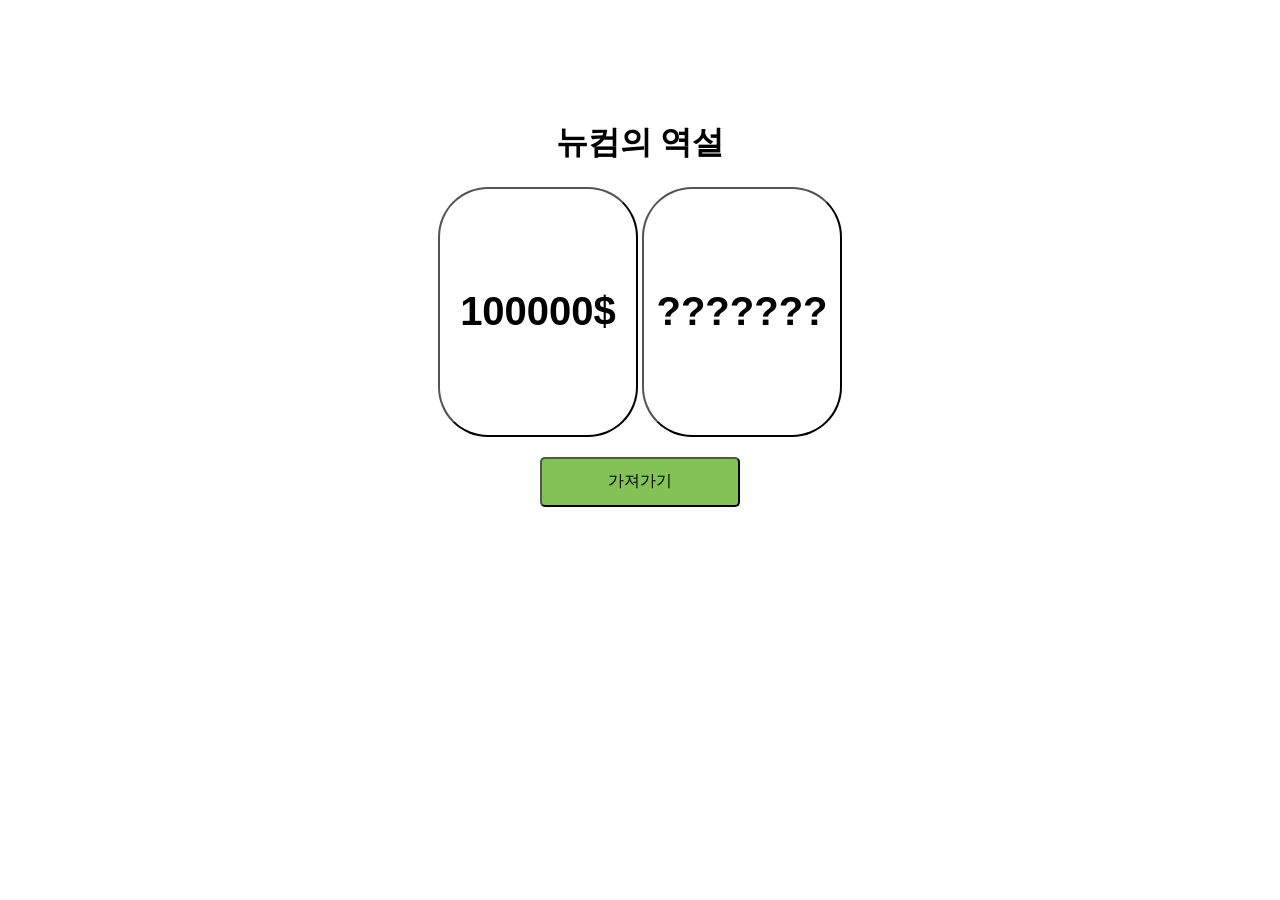
<file: index.html>
<!DOCTYPE html>
<html lang="en">
<head>
    <meta charset="UTF-8">
    <meta name="viewport" content="width=device-width, initial-scale=1.0">
    <title>뉴컴</title>
    <link href="style.css" rel="stylesheet">
</head>
<body>
<div>
    <h1>뉴컴의 역설</h1>
    <button class="a"><b>100000$</b></button>
    <button class="b"><b>???????</b></button>
</div>
    <button class="get"><big>가져가기</big></button>

    <script>
        const a = document.querySelector('.a')
        const b = document.querySelector('.b')
        const get = document.querySelector('.get')

        let clicka 
        let clickb

        b.onclick = function() {
            b.style.backgroundColor = "rgba(69, 165, 0, 0.667)";
            clickb = 1
        }

        a.onclick = function() {
            a.style.backgroundColor = "rgba(69, 165, 0, 0.667)";
            clicka = 1
        }

        get.onclick = function() {
            if (clicka&&clickb) {
                alert('당신의 금액: 100000$');
            } else if(clickb) {
                alert('당신의 금액: 1000000$');
            } else {
                alert('아무것도 선택하지 않으셨습니다.');
            }
        }
    </script>
</body>
</html>
</file>
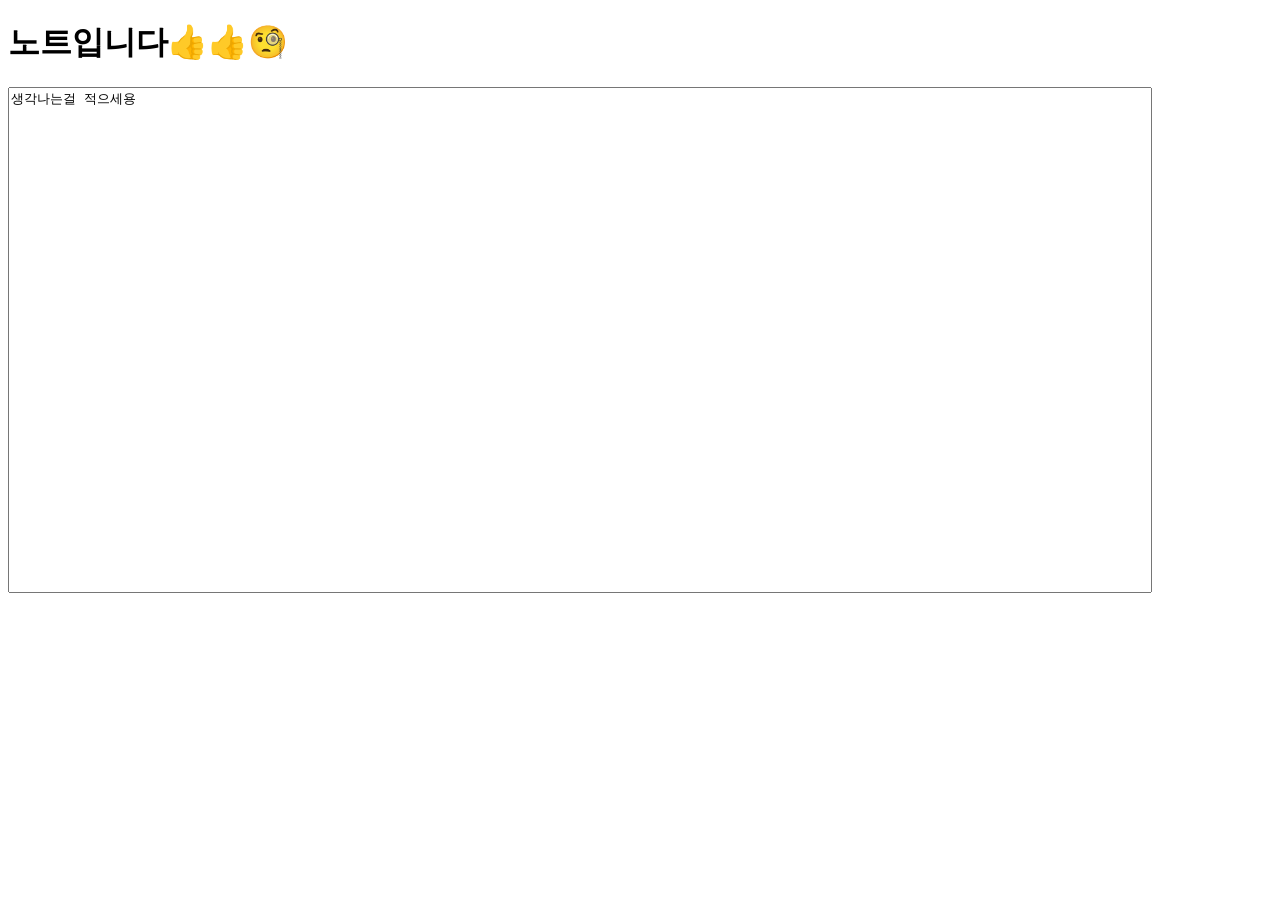
<file: note.html>
<!DOCTYPE html>
<html lang="en">
<head>
    <meta charset="UTF-8">
    <meta name="viewport" content="width=device-width, initial-scale=1.0">
    <title>생각날거 끄적일 공간</title>
</head>
<body>
    <h1>노트입니다👍👍🧐</h1>
    <textarea style="width: 90%; height: 500px; resize: none;">생각나는걸 적으세용</textarea>
</body>
</html>
</file>
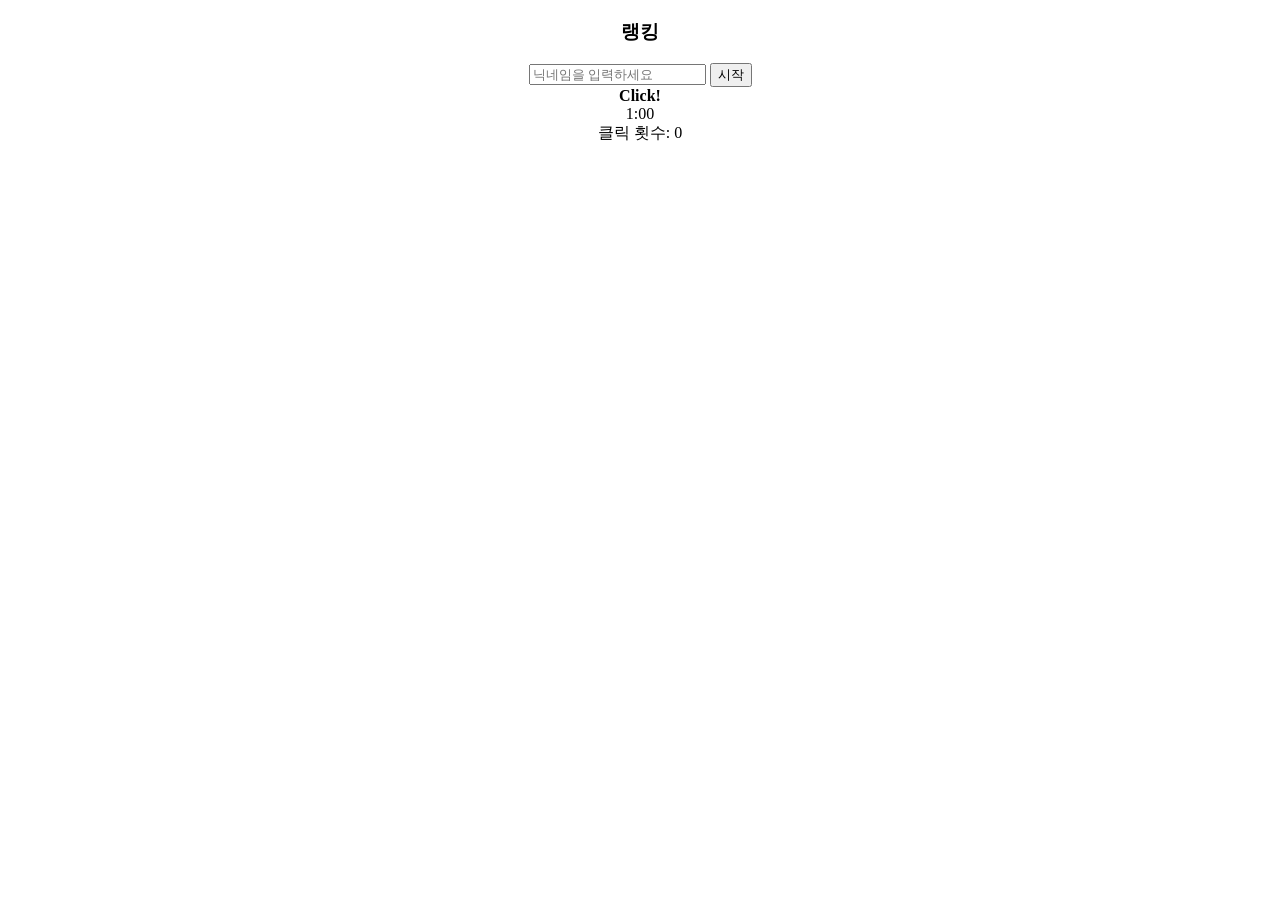
<file: 클릭커2.html>
<!DOCTYPE html>
<html lang="ko">
<head>
    <meta charset="UTF-8">
    <meta name="viewport" content="width=device-width, initial-scale=1.0">
    <title>1분 카운트다운 박스 게임</title>
    <link rel="stylesheet" href="style.css">
</head>
<body>

<div id="ranking">
    <h3>랭킹</h3>
    <ol id="ranking-list">
        <!-- 랭킹은 여기에 동적으로 추가됨 -->
    </ol>
</div>

<div id="box-container">
    <div id="nickname-container">
        <input type="text" id="nickname" placeholder="닉네임을 입력하세요" />
        <button id="start-btn" onclick="startGame()">시작</button>
    </div>
    <div id="color-box" onclick="changeColor()"><b>Click!</b></div>
    <div id="counter">1:00</div>
    <div id="click-counter">클릭 횟수: 0</div>
</div>

<script src="script.js"></script>
</body>
</html>
</file>
<file: style.css>
body {
    text-align: center;
}

h1{
    position: relative;
    top: 100px;
}

.a {
    position: relative;
    top: 100px;
    border-radius: 50px;
    background-color: white;
    width: 200px;
    height: 250px;
    font-size: 40px;
}
.b {
    position: relative;
    top: 100px;
    border-radius: 50px;
    background-color: white;
    width: 200px;
    height: 250px;
    font-size: 40px;
}

.get {
    position: relative;
    top: 120px;
    border-radius: 5px;
    background-color: rgba(69, 165, 0, 0.667);
    width: 200px;
    height: 50px;
}
</file>
